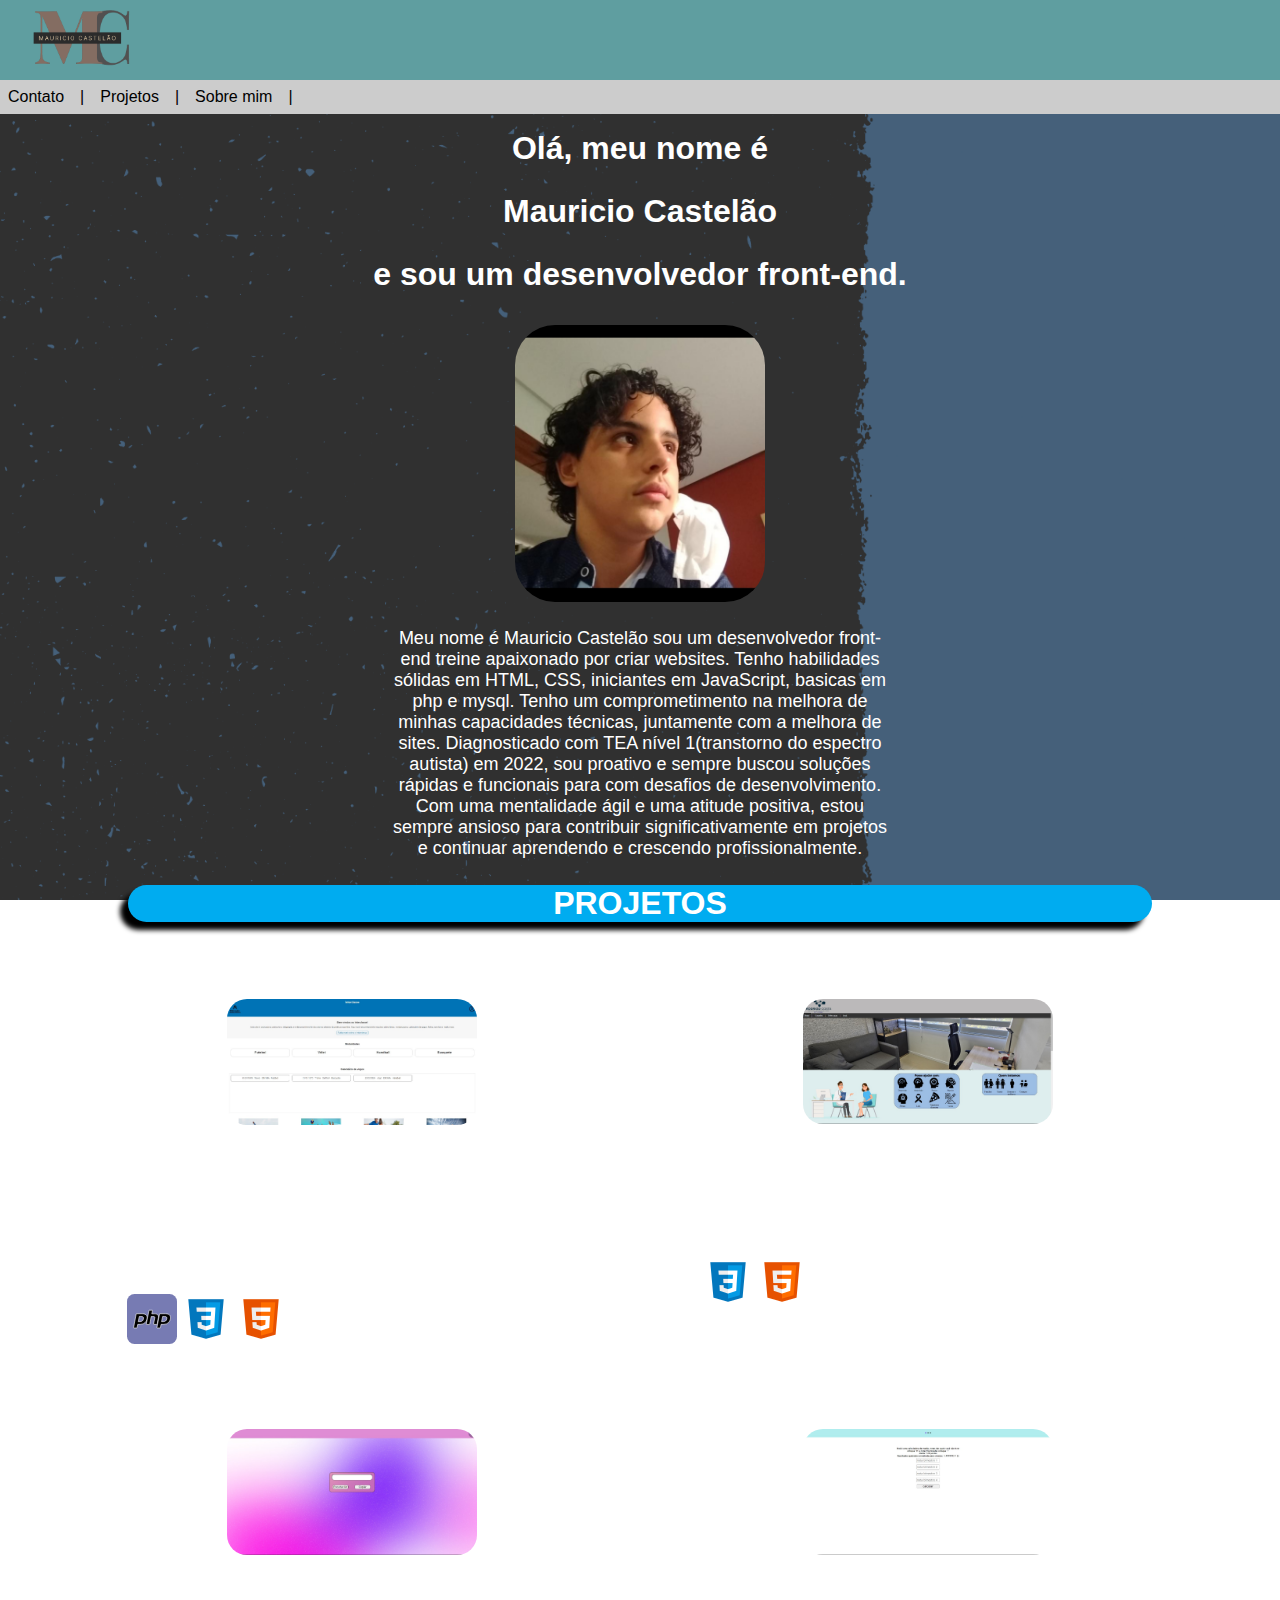
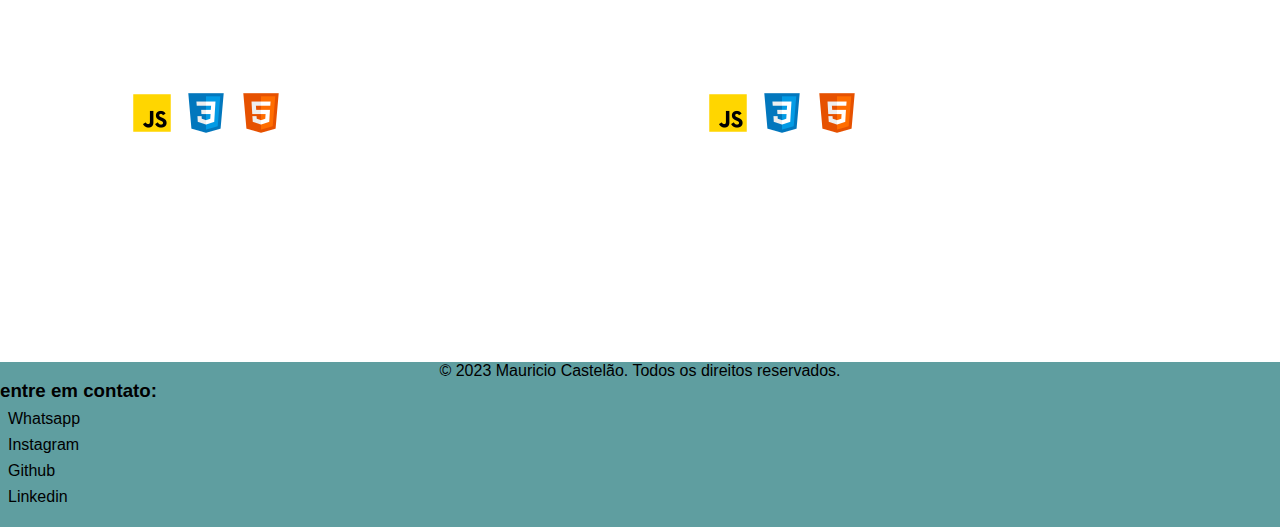
<file: index.html>
<!DOCTYPE html>
<html lang="en">
<head>
    <meta charset="UTF-8">
    <link rel="stylesheet" href="css/index.css">       
    <meta name="viewport" content="width=device-width, initial-scale=1.0">
    <title>Mauricio</title>
    
</head>
<body>

    <header>
        <img src="img/logo2.png" id="logo" alt="">
    </header>

    <nav>
        <ul>
            <a href="#contato"><li>
                Contato
            </li></a>
            <li>|</li>
            <a href="#pro"><li>
                Projetos
            </li></a>
            <li>|</li>
            <a href="#sobreMim"><li>
                Sobre mim
            </li></a>
            <li>|</li>
        </ul>
    </nav>

    <main>
        <div class="grid1"><!--grid--><!--grid--><!--grid--><!--grid-->
            <div class="titulo">
                <h1>Olá, meu nome é</h1><br>
                <h1>Mauricio Castelão</h1><br>
                <h1>e sou um desenvolvedor front-end.</h1>
            </div>

        </div><!--grid--><!--grid--><!--grid--><!--grid--><!--grid--><!--grid-->
        
        <div class="textoGrid">
            <img src="./img/eu.jpg" id="eu" alt="Mauricio Castelão"><!--trocar foto-->
            <p id="sobreMim">
                Meu nome é Mauricio Castelão sou um desenvolvedor front-end treine apaixonado por criar 
                websites. Tenho habilidades sólidas em HTML, CSS, iniciantes em JavaScript, basicas em php e mysql.
                Tenho um comprometimento na melhora de minhas capacidades técnicas, juntamente com a melhora
                de sites. Diagnosticado com TEA nível 1(transtorno do espectro autista) em 2022, sou proativo e 
                sempre buscou soluções rápidas e funcionais para com  desafios de desenvolvimento.
                Com uma mentalidade ágil e uma atitude positiva, estou sempre ansioso para contribuir 
                significativamente em projetos e continuar aprendendo e crescendo profissionalmente.
            </p>
        </div>


        <h1 class="project">PROJETOS</h1>
            <div class="projetos" id="pro">
                <div class="pro">
                    <h2>Site Interclasse:</h2>
                    <a href="https://interclassenovo.infinityfreeapp.com/" target="_blank"><img src="img/interclasse.jpg" id="classe" alt=""></a>
                    <br>
                    <p>
                        Este site foi um pedido de um professor meu que serviria de intermediador com a escola, 
                        aqui o site tem um proposito de ser parecido com um blog onde há adição e exclusão de
                        datas de treino, jogos e reuniões adição e exclusão de fotos, tabela de times e painel de admin.
                    </p> 
                    <br>
                    <div class="usados">
                        <p>usados:</p>
                        <img src="img/php.svg" alt="">
                        <img src="img/css3-50.png" alt="">
                        <img src="img/html-5-50.png" alt="">
                    </div>
                </div>

                <div class="pro">
                    <h2>Site de psicologia:</h2>
                    <a href="https://rodrigo-psicologia.vercel.app/" target="_blank"><img src="img/rodrigo.jpg" id="sor" alt=""></a>
                    <br>
                    <p>
                        Este site foi um pedido de outro professor meu, que faz psicologia,
                        o site passa suas informações, localização de seu consultório e 
                        contem redirecionamento para seu WhatsApp para agendar consultas.
                    </p> 
                    <br>
                    <div class="usados">
                        <p>usados:</p>
                        <img src="img/css3-50.png" alt="">
                        <img src="img/html-5-50.png" alt="">
                    </div>
                </div>
                
                <div class="pro">
                    <h2>Site combo:</h2>
                    <a href="https://senha-gerador.vercel.app/" target="_blank"><img src="img/senhas.jpg" id="senha" alt=""></a>
                    <br>
                    <p>
                        Outro experimento meu, o intuito desse site era
                        de juntar varias ferramentas em um so lugar. aqui
                        temos gerador de senhas, encurtador de links,
                        gerador de QRCode, e testador de cores hexadecimal
                    </p> 
                    <br>
                    <div class="usados">
                        <p>usados:</p>
                        <img src="img/js-50.png" alt="">
                        <img src="img/css3-50.png" alt="">
                        <img src="img/html-5-50.png" alt="">
                    </div>
                </div>
                
                <div class="pro">
                    <h2>Calculadora de nota escolar:</h2>
                    <a href="https://notas-escola.vercel.app/" target="_blank"><img src="img/nota.jpg" alt="" id="nota"></a>
                    <br>
                    <p>
                        Aqui fiz uma calculadora de media anual e media 
                        bimestral, sendo a media bimestral 7 pontos, e no final
                        do ano a soma de suas notas deve ser 28 pontos para 
                        passar se estiver abaixo disso você estará de provão 
                    </p> 
                    <br>
                    <div class="usados">
                        <p>usados:</p>
                        <img src="img/js-50.png" alt="">
                        <img src="img/css3-50.png" alt="">
                        <img src="img/html-5-50.png" alt="">
                    </div>
                </div>
            </div>

    </main>

    <footer>
        <div>
            <p>&copy; 2023 Mauricio Castelão. Todos os direitos reservados.</p>
        </div>

        <ul id="contato">
            <h3>entre em contato:</h3>
            <a href="https://api.whatsapp.com/send?phone=5551998419207&text=ol%C3%A1%20vimos%20seu%20portif%C3%B3lio,%20e%20entramos%20em%20contato%20mais%20tarde" target="_blank"><li>
                Whatsapp
            </li></a>
            <a href="https://www.instagram.com/maeciosso/" target="_blank"><li>
                Instagram
            </li></a>
            <a href="https://github.com/maeciosso"><li>
                Github
            </li></a>
            <a href="www.linkedin.com/in/mauricio-c-1b0733293"><li>
                Linkedin
            </li></a>
        </ul>
    </footer>
</body>
</html>
</file>
<file: css/index.css>
/* Base styles for mobile responsiveness */
html, body {
    box-sizing: border-box;
    font-size: 16px; /* Base font size for mobile */
    margin: 0;
    padding: 0;
  }
  
  /* Reset default margin and padding for elements */
  * {
    margin: 0;
    padding: 0;
    font-family: 'Gill Sans', 'Gill Sans MT', Calibri, 'Trebuchet MS', sans-serif;
  }
  
  /* Smooth scrolling behavior */
  html {
    scroll-behavior: smooth;
  }
  
  /* Reset list style for unordered lists */
  ul {
    list-style: none;
  }
  
  /* Links */
  a {
    text-decoration: none;
    color: black;
  }
  a:hover {
    text-decoration: underline;
  }
  
  /* Images */
  img {
    max-width: 100%;
    height: auto;
  }
  
  /* Global body styles */
  body {
    background: url(../img/fundo.png) no-repeat center center fixed;
    background-size: cover;
    font-family: sans-serif;
  }
  
  /* Header */
  h1,
  h2 {
    color: #fff;
    margin-bottom: 0.5rem;
    text-align: center;
  }
  
  .titulo {
    margin: 1rem auto;
    text-align: center;
  }
  
  /* Navigation */
  header{
    background: cadetblue;
    padding: 0.5rem 1rem;
  }
  
  li {
    font-size: 1rem;
    margin: 0.5rem;
  }
  nav{
    background-color: #ccc;
  }nav ul{
    display: flex;
  }nav ul a:hover{
    text-decoration: underline;
  }
  
  /* Footer */
  footer {
    margin-top: 200px;
    background: cadetblue;
    height: 165px;
    justify-content: center;
    align-items: center;
  }
  footer > div {
    text-align: center;
  }
  
  /* Project section */
  .project {
    font-size: 2rem;
    text-align: center;
    background: #00acf0;
    width: 80%;
    margin: 1rem auto;
    border-radius: 30px;
    box-shadow: -8px 8px 5px #000;
  }
  
  .projetos {
    width: 90%;
    margin: auto;
    margin-top: 1rem;
  }
  
  .textoGrid {
    display: grid;
    grid-template-columns: 1fr; /* Single column for mobile */
    margin-top: 1rem;
  }
  .textoGrid > p {
    font-size: 1rem;
  }
  
  /* Contact section */
  #dContatos > a > li,
  #dContatos2 > a > li {
    font-size: 1rem;
    margin: 0.5rem;
  }
  
  /* Responsive elements */
  #eu {
    width: 250px;
    border-radius: 40px;
    margin: 1rem auto;
  }
  
  #logo {
    width: 100px;
    margin-left: 1rem;
  }
  
  #menu {
    float: right;
    margin-right: 1rem;
  }
  
  #divMenu {
    display: none; /* Initially hidden on mobile */
  }
  
  #sobreMim {
    color: #fff;
    padding: 10px;
    text-align: center;
  }
  
  #classe,
  #senha,
  #sor,
  #nota {
    transition: all 0.5s;
    border-radius: 20px;
    width: 100%; /* Full width on mobile */
    margin: 0.5rem auto; /* Centered on mobile */
  }
  
  #x,
  #x2 {
    width: 35px;
    margin: 0.5rem;
    transition: all 0.5s ease;
  }
  
  .pro {
    width: 100%;
    clear: both;
  }
  .pro > p,
  .pro > div > p {
    width: 95%; /* Full width on mobile */
    margin: 0.5rem auto;
    font-size: 1rem;
    color: #fff;
  }
  .pro > div > img {
    margin: 0
  }  
.usados img{
  width: 50px;
}


  /*media queries*/
  @media screen and (min-width: 1440px) and (max-width: 2560px){
    #sor, #nota, #senha, #classe{width: 250px; margin: auto 100px;}
    .pro > p{width: 400px; margin: auto; text-align: center;}
    .pro{width: fit-content; margin: 20px auto;}
    #pro{display: grid; grid-template-columns: repeat(3, 1fr);}
    #sobreMim{width: 500px; margin: auto;}
  }
  @media screen and (min-width: 1024px) and (max-width: 1439px){
    #sor, #nota, #senha, #classe{width: 250px; margin: 5px 100px;}
    .pro > p{width: 400px; margin: auto;text-align: center;}
    .pro{width: fit-content; margin: 20px auto;}
    #pro{display: grid; grid-template-columns: repeat(2, 1fr);}
    #sobreMim{width: 500px; margin: auto; font-size: large;}
  }
  @media screen and (min-width: 630px) and (max-width: 930px){
    #sor, #nota, #senha, #classe{width: 250px; margin: auto 100px;}
    .pro > p{width: 400px; margin: auto; text-align: center;}
    .pro{width: fit-content; margin: auto;}
    #sobreMim{width: 500px; margin: auto; font-size: large}
  }
</file>
